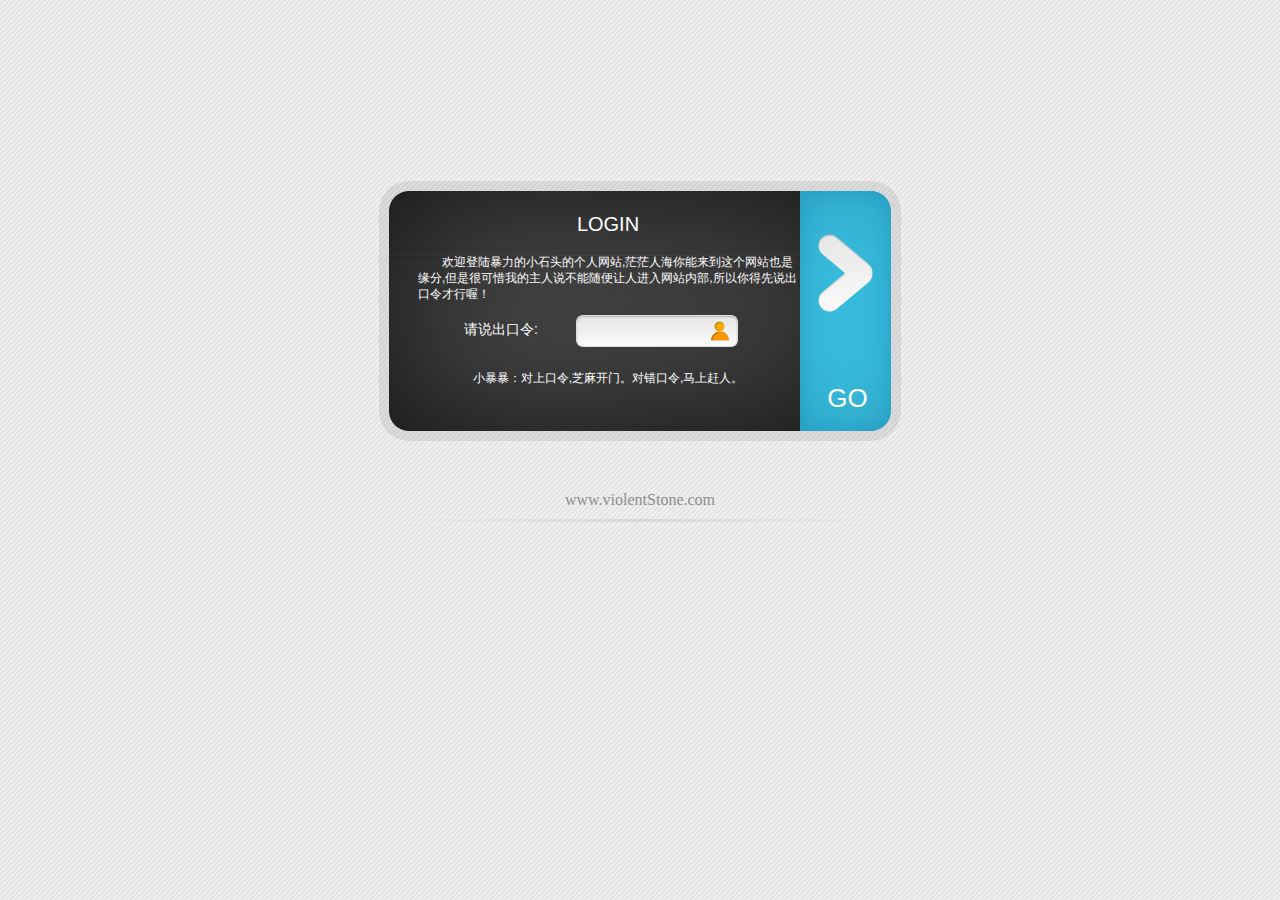
<file: target/VSBlog/Admin/index.html>
<!DOCTYPE HTML>
<html dir="ltr" lang="en-US">
	<head>
	<meta http-equiv="Content-Type" content="text/html; charset=utf-8" />

	<title>Web 2.0 Login Form by Azmind.com</title>

	<!--- CSS --->
	<link rel="stylesheet" href="css/style.css" type="text/css" />

	<!--- Javascript libraries (jQuery and Selectivizr) used for the custom checkbox --->

	<!--[if (gte IE 6)&(lte IE 8)]>
		<script type="text/javascript" src="js/jquery-1.7.1.min.js"></script>
		<script type="text/javascript" src="js/selectivizr.js"></script>
		<noscript><link rel="stylesheet" href="css/fallback.css" /></noscript>
	<![endif]-->

	</head>

	<body>
		<div id="container">
			<form action="" onsubmit="return false;">
				<div class="login">LOGIN</div>
				<div class="welcome-text">欢迎登陆暴力的小石头的个人网站,茫茫人海你能来到这个网站也是缘分,但是很可惜我的主人说不能随便让人进入网站内部,所以你得先说出口令才行喔！</div>
				<div class="username-text">请说出口令:</div>
				<div class="username-field">
					<input id="order" type="text" name="order" value="" autocomplete="off"/>
				</div>
				<div class="notice-text">小暴暴：对上口令,芝麻开门。对错口令,马上赶人。</div>
				<input type="button"  value="GO" onclick="checkOrder()"/>
			</form>
		</div>
		<div id="footer">
			<a href="http://www.violentstone.com/">www.violentStone.com</a>
		</div>
	</body>

	<!--js-->
	<script type="text/javascript" src="js/jquery-1.7.1.min.js"></script>
	<script type="text/javascript" src="js/SHA.js"></script>
	<script type="text/javascript" src="js/order.js"></script>

</html>
</file>
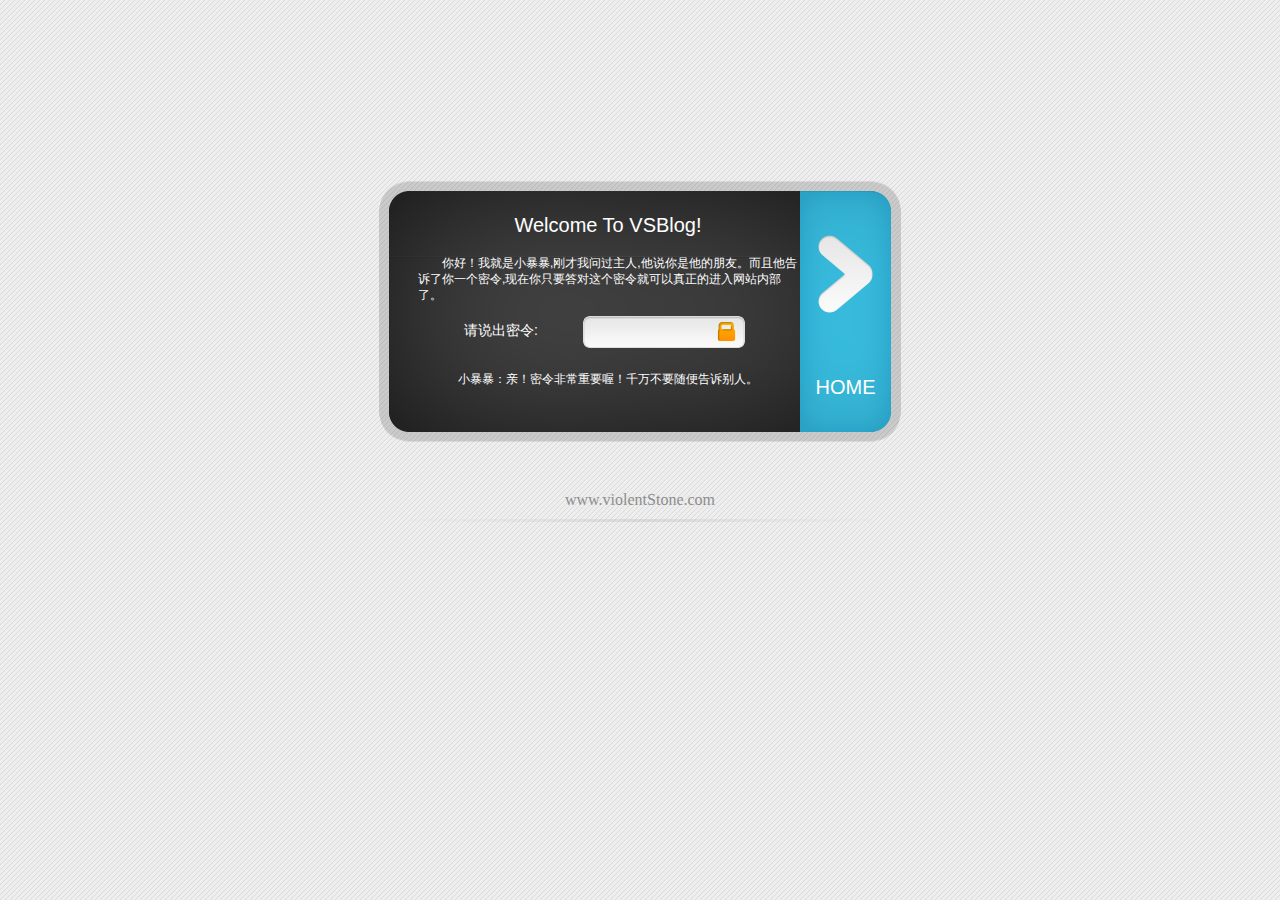
<file: target/VSBlog/Admin/welcome.html>
<!DOCTYPE HTML>
<html dir="ltr" lang="en-US">
	<head>
	<meta http-equiv="Content-Type" content="text/html; charset=utf-8" />

	<title>Web 2.0 Login Form by Azmind.com</title>

	<!--- CSS --->
	<link rel="stylesheet" href="css/style.css" type="text/css" />

	</head>

	<body>
		<div id="container">
			<div class="welcome">
				<form action="" onsubmit="return false;">
				<div class="welcome-user">Welcome To VSBlog!</div>
				<div class="welcome-text">你好！我就是小暴暴,刚才我问过主人,他说你是他的朋友。而且他告诉了你一个密令,现在你只要答对这个密令就可以真正的进入网站内部了。</div>
				<div class="password-text">请说出密令:</div>
				<div class="password-field">
					<input type="text" name="verify" value="" autocomplete="off" />
				</div>
				<div class="notice-text">小暴暴：亲！密令非常重要喔！千万不要随便告诉别人。</div>
				<div class="home"><a href="javascript:checkUser();">HOME</a></div>
			    </form>
			</div>
		</div>
		<div id="footer">
			<a href="http://www.violentstone.com/">www.violentStone.com</a>
		</div>
	</body>

	<!--js-->
	<script type="text/javascript" src="js/jquery-1.7.1.min.js"></script>
	<script type="text/javascript" src="js/SHA.js"></script>
	<script type="text/javascript" src="js/user.js"></script>

</html>
</file>
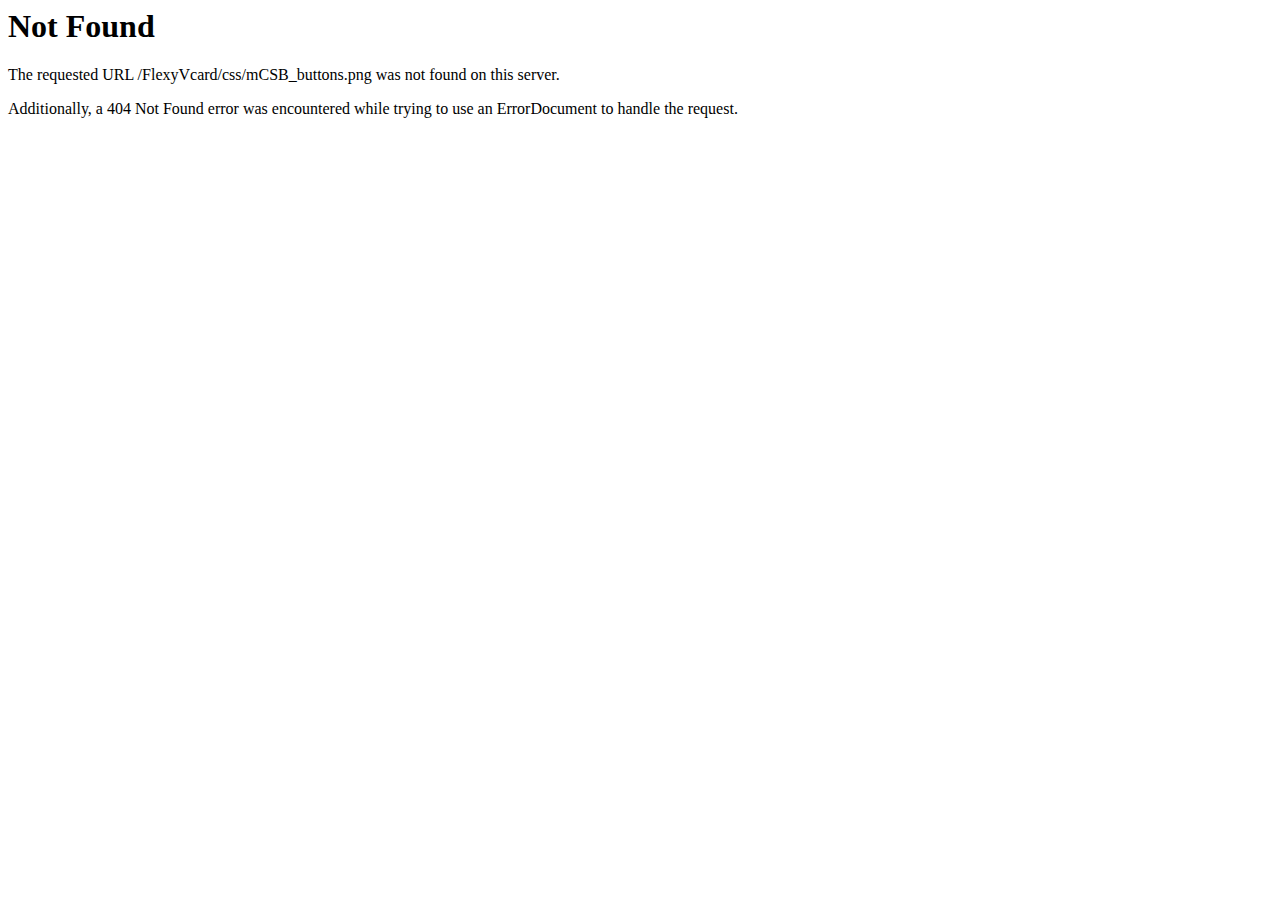
<file: target/VSBlog/MyWeb/css/mCSB_buttons.html>
<!DOCTYPE HTML PUBLIC "-//IETF//DTD HTML 2.0//EN">
<html><head>
<title>404 Not Found</title>
</head><body>
<h1>Not Found</h1>
<p>The requested URL /FlexyVcard/css/mCSB_buttons.png was not found on this server.</p>
<p>Additionally, a 404 Not Found
error was encountered while trying to use an ErrorDocument to handle the request.</p>
</body></html>
</file>
<file: target/VSBlog/Admin/css/style.css>
/* -------------------------------------------------------

	Description: Web 2.0 Login Form
	Version: 1.0
	Author: Anli Zaimi
	Author URI: http://azmind.com

------------------------------------------------------- */


/* ------- This is the CSS Reset ------- */

html, body, div, span, applet, object, iframe,
h1, h2, h3, h4, h5, h6, p, blockquote, pre, a, 
abbr, acronym, address, big, cite, code, del,
dfn, em, img, ins, kbd, q, s, samp, small,
strike, strong, sub, sup, tt, var, u, i, center,
dl, dt, dd, ol, ul, li, fieldset, form, label,
legend, table, caption, tbody, tfoot, thead, tr,
th, td, article, aside, canvas, details, embed,
figure, figcaption, footer, header, hgroup, menu,
nav, output, ruby, section, summary, time, mark, audio, video {
	margin: 0;
	padding: 0;
	border: 0;
	font-size: 100%;
	font: inherit;
	vertical-align: baseline;
}

/* ------- HTML5 display-role reset for older browsers ------- */

article, aside, details, figcaption, figure, footer, header, hgroup, menu, nav, section {
	display: block;
}
body {
	line-height: 1;
}
ol, ul {
	list-style: none;
}
blockquote, q {
	quotes: none;
}
blockquote:before, blockquote:after, q:before, q:after {
	content: '';
	content: none;
}
table {
	border-collapse: collapse;
	border-spacing: 0;
}


/* ------- Remove Chrome's border around active fields ------- */

*:focus {
	outline: none;
}

/* ------- Disable background and border for input fields ------- */

input {
	background: transparent;
	border: 0;
}



/* --------------------------------------------------------------- */

/* ------- Body ------- */

body {
	background: #eeeeee url(../images/bg.jpg) top left repeat;
}


/* ------- Container ------- */

#container {
	margin: auto;
	margin-top: 180px;
	width: 524px;
	height: 262px;
	text-align: left;
	font-family: Verdana, Arial;
	font-weight: normal;
	font-size: 12px;
	color: #ffffff;
}


/* ------- Login Form ------- */

form, .welcome {
	background: url(../images/form-bg.png) top left no-repeat;
	width: 524px;
	height: 262px;
	padding-top: 1px;
}

.login, .welcome-user {
	width: 470px;
	float: left;
	margin-top: 33px;
	margin-left: 40px;
	font-size: 20px;
}

.username-text {
	width: 190px;
	float: left;
	margin-top: 50px;
	margin-left: 40px;
}

.password-text {
	width: 190px;
	float: left;
	margin-top: 50px;
	margin-left: 40px;
}

.welcome-text {
	width: 360px;
	float: left;
	margin-top: 50px;
	margin-left: 40px;
	line-height: 16px;
}

.notice-text {
	width: 380px;
	float: left;
	text-align: center;
	margin-top: 20px;
	margin-left: 40px;
	line-height: 16px;
}

.username-field {
	width: 168px;
	height: 38px;
	float:left;
	margin-top: 10px;
	margin-left: 35px;
	background: url(../images/username-field.png) center left no-repeat;
}

.username-field:hover {
	background: url(../images/username-field-hover.png) center left no-repeat;
}

.password-field {
	width: 280px;
	height: 38px;
	float:left;
	margin-top: 10px;
	margin-left: 42px;
	background: url(../images/password-field.png) center left no-repeat;
}

.password-field:hover {
	background: url(../images/password-field-hover.png) center left no-repeat;	
}

input[type="text"], input[type="password"] {
	width: 120px;
	height: 16px;
	margin-top: 10px;
	margin-left: 10px;
	font-family: Verdana, Arial;
	font-size: 16px;
	color: #2d2d2d;
}

/* ------------ Custom Checkbox ------------------------------- */

/* Works for browsers with CSS3 support (with or without Javascript) */
/* Works for Internet Explorer 6-8 (without CSS3 support) with Javascript */
/* If Javascript isn't available this doesn't work for Internet Explorer 6-8 */

input[type="checkbox"] {
	position: absolute;
	left: -999px;
}

input[type="checkbox"] + label {
	width: 132px;
	height: 24px;
	float: left;
	margin-top: 26px;
	margin-left: 37px;
	padding-left: 28px;
	display: block;
	position: relative;
	line-height: 24px;
	background: url(../images/checkbox-off.png) top left no-repeat;
}

input[type="checkbox"]:checked + label {
	background: url(../images/checkbox-on.png) top left no-repeat;
}

input[type="checkbox"]:checked:hover + label, input[type="checkbox"]:checked:focus + label {
	background: url(../images/checkbox-on-hover.png) top left no-repeat;
}

input[type="checkbox"]:not(:checked):hover + label, input[type="checkbox"]:not(:checked):focus + label {
	background: url(../images/checkbox-off-hover.png) top left no-repeat;
}

/* -------------------------------------------------------------------------- */

input[type="submit"],input[type="button"] {
	width: 95px;
	height: 73px;
	float: left;
	margin-top: 12px;
	margin-left: 2px;
	font-family: Verdana, Arial;
	font-size: 26px;
	color: #ffffff;
}

input[type="submit"]:hover, input[type="submit"]:focus,
input[type="button"]:hover, input[type="button"]:focus {
	background: url(../images/go-hover.png) top left no-repeat;
}

.home {
	width: 95px;
	height: 73px;
	line-height: 73px;
	text-align: center;
	float: left;
	font-size: 20px;
}

.home:hover, .home:focus {
	background: url(../images/go-hover.png) top left no-repeat;
}

.home a, .home a:hover, .home a:focus {
	color: #ffffff;
	text-decoration: none;
}

#footer {
	margin: auto;
	margin-top: 50px;
	width: 500px;
	height: 30px;
	background: url(../images/footer-bg.png) bottom center no-repeat;
	text-align: center;
	font-family: "Times New Roman", Times, Georgia;
	font-weight: normal;
	font-size: 16px;
	color: #8d8d8d;
}

#footer a {
	text-decoration: none;
	color: #8d8d8d;
}

#footer a:hover, #footer a:focus {
	text-decoration: none;
	color: #2d2d2d;
}

/********************************************/
.login,.welcome-user{
	width:380px;
	text-align: center;
	float:none;
}
.welcome-text{
	width:380px;
	text-indent: 2em;
	margin-top: 20px;
	float:none;
}
.username-text,.password-text{
	width:120px;
	height:18px;
	font-size:14px;
	text-align: right;
	margin-top: 20px;
}
.username-field,.password-field{
	width:240px;
}
</file>
<file: target/VSBlog/Admin/css/fallback.css>
/* -------------------------------------------------------

	Description: Web 2.0 Login Form
	Version: 1.0
	Author: Anli Zaimi
	Author URI: http://azmind.com

------------------------------------------------------- */


/* ------- This is the CSS Reset ------- */

html, body, div, span, applet, object, iframe,
h1, h2, h3, h4, h5, h6, p, blockquote, pre, a, 
abbr, acronym, address, big, cite, code, del,
dfn, em, img, ins, kbd, q, s, samp, small,
strike, strong, sub, sup, tt, var, u, i, center,
dl, dt, dd, ol, ul, li, fieldset, form, label,
legend, table, caption, tbody, tfoot, thead, tr,
th, td, article, aside, canvas, details, embed,
figure, figcaption, footer, header, hgroup, menu,
nav, output, ruby, section, summary, time, mark, audio, video {
	margin: 0;
	padding: 0;
	border: 0;
	font-size: 100%;
	font: inherit;
	vertical-align: baseline;
}

/* ------- HTML5 display-role reset for older browsers ------- */

article, aside, details, figcaption, figure, footer, header, hgroup, menu, nav, section {
	display: block;
}
body {
	line-height: 1;
}
ol, ul {
	list-style: none;
}
blockquote, q {
	quotes: none;
}
blockquote:before, blockquote:after, q:before, q:after {
	content: '';
	content: none;
}
table {
	border-collapse: collapse;
	border-spacing: 0;
}

/* ------- Disable background and border for input fields ------- */

input {
	background: transparent;
	border: 0;
}



/* --------------------------------------------------------------- */

/* ------- Body ------- */

body {
	background: #eeeeee url(images/bg.jpg) top left repeat;
}


/* ------- Container ------- */

#container {
	margin: auto;
	margin-top: 180px;
	width: 524px;
	height: 262px;
	text-align: left;
	font-family: Verdana, Arial;
	font-weight: normal;
	font-size: 12px;
	color: #ffffff;
}


/* ------- Login Form ------- */

form, .welcome {
	background: url(images/form-bg.png) top left no-repeat;
	width: 524px;
	height: 262px;
	padding-top: 1px;
}

.login, .welcome-user {
	width: 470px;
	float: left;
	margin-top: 33px;
	margin-left: 40px;
	font-size: 20px;
}

.username-text {
	width: 190px;
	float: left;
	margin-top: 50px;
	margin-left: 40px;
}

.password-text {
	width: 290px;
	float: left;
	margin-top: 50px;
	margin-left: 0px;
}

.welcome-text {
	width: 360px;
	float: left;
	margin-top: 50px;
	margin-left: 40px;
	line-height: 16px;
}

.username-field {
	width: 168px;
	height: 38px;
	float:left;
	margin-top: 10px;
	margin-left: 35px;
	background: url(images/username-field.png) center left no-repeat;
}

.username-field:hover {
	background: url(images/username-field-hover.png) center left no-repeat;
}

.password-field {
	width: 280px;
	height: 38px;
	float:left;
	margin-top: 10px;
	margin-left: 22px;
	background: url(images/password-field.png) center left no-repeat;
}

.password-field:hover {
	background: url(images/password-field-hover.png) center left no-repeat;	
}

input[type="text"], input[type="password"] {
	width: 120px;
	height: 16px;
	margin-top: 10px;
	margin-left: 10px;
	font-family: Verdana, Arial;
	font-size: 16px;
	color: #2d2d2d;
}

/* ------------ Default Checkbox ------------------------------- */

/* If Internet Explorer 6-8 (no CSS3 support) and Javascript isn't available */

input[type="checkbox"] {
	width: 18px;
	height: 18px;
	float: left;
	margin-top: 30px;
	margin-left: 37px;
}

label {
	width: 138px;
	height: 24px;
	float: left;
	margin-top: 30px;
	margin-left: 0;
	line-height: 18px;
}

/* -------------------------------------------------------------------------- */

.forgot-usr-pwd {
	width: 220px;
	float: left;
	margin-top: 26px;
	margin-left: 0;
	color: #cccccc;
	line-height: 24px;
}

.forgot-usr-pwd a {
	color: #cccccc;
	text-decoration: none;
	font-style: italic;
}

.forgot-usr-pwd a:hover, .forgot-usr-pwd a:focus {
	text-decoration: underline;
}

input[type="submit"] {
	width: 95px;
	height: 73px;
	float: left;
	margin-top: 12px;
	margin-left: 2px;
	font-family: Verdana, Arial;
	font-size: 26px;
	color: #ffffff;
}

input[type="submit"]:hover, input[type="submit"]:focus {
	background: url(images/go-hover.png) top left no-repeat;
}

.home {
	width: 70px;
	height: 73px;
	float: left;
	margin-top: 122px;
	margin-left: 21px;
	font-size: 20px;
	padding: 25px 0 0 15px;
}

.home:hover, .home:focus {
	background: url(images/go-hover.png) top left no-repeat;
}

.home a, .home a:hover, .home a:focus {
	color: #ffffff;
	text-decoration: none;
}

#footer {
	margin: auto;
	margin-top: 50px;
	width: 500px;
	height: 30px;
	background: url(images/footer-bg.png) bottom center no-repeat;
	text-align: center;
	font-family: "Times New Roman", Times, Georgia;
	font-weight: normal;
	font-size: 16px;
	color: #8d8d8d;
}

#footer a {
	text-decoration: none;
	color: #8d8d8d;
}

#footer a:hover, #footer a:focus {
	text-decoration: none;
	color: #2d2d2d;
}
</file>
